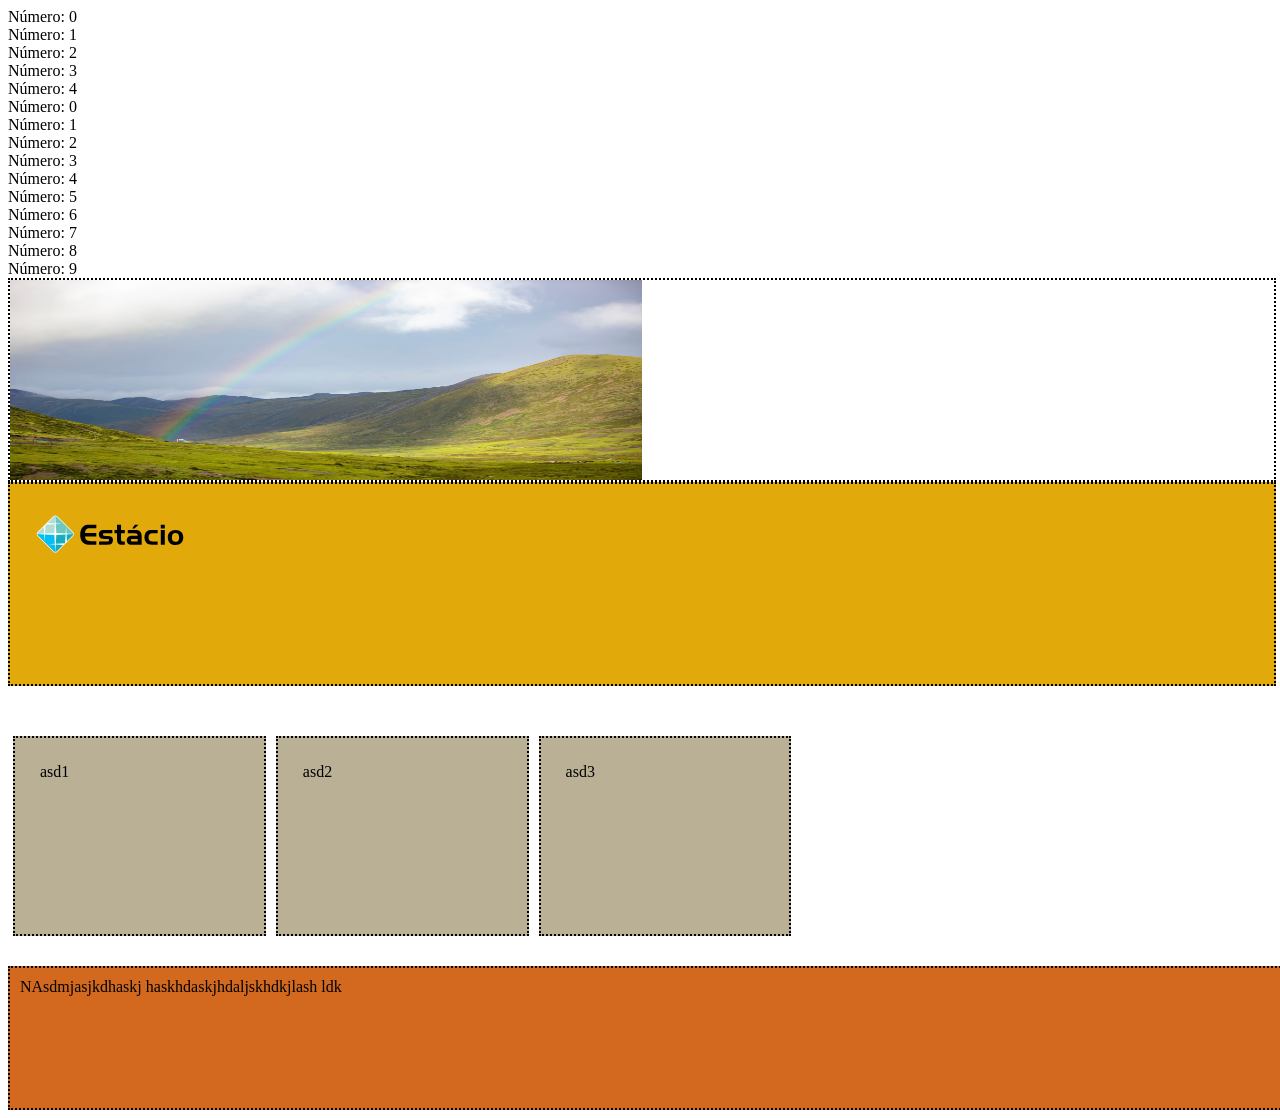
<file: index.html>
<!DOCTYPE html>
<html lang="pt-br">

<head>
	<meta charset="utf-8">
	<title> Escola Estácio ABC </title>
	<meta name="author" content="Andre de Jesus">
	<meta name="description" content="HTMl5">
	<link rel="stylesheet" href="estilo.css">

	<script >
		// 1. Seleciona o elemento que você quer animar/monitorar
		const elemento = document.querySelector('.animar');

		// 2. Define a função de callback que ocorre quando ele aparece
		const callback = (entries, observer) => {
			entries.forEach((entry) => {
				if (entry.isIntersecting) {
				  // Elemento visível: adiciona uma classe CSS ou anima
				  entry.target.classList.add('visivel');
				  console.log('Elemento apareceu na tela!');
				  // Opcional: Para de observar após a primeira vez
				  // observer.unobserve(entry.target);
				}
			});
		};

		// 3. Configura o observer
		const options = {
			threshold: 0.5 // 0.5 significa que 50% do elemento deve estar visível
		};

		const observer = new IntersectionObserver(callback, options);

		// 4. Inicia a observação
		observer.observe(elemento);


	</script>

	<script>
		let nome = "Andre";
		const sobrenome = "Ramos";

		let acao = function clicar() {
			alert("Clicou no cabeçalho 2 = " + nome
				+ " " + sobrenome);
		}

		let addTexto = function () {
			let rodape = document.getElementById("rodape");
			rodape.innerHTML = " - " + nome + " " + sobrenome;
		}

		for (let i = 0; i < 5; i++) {
			document.write("Número: " + i + "<br>");
		}
		let c = 0;
		while (c < 10) {
			document.write("Número: " + c + "<br>");
			c++;
		}

		async function carregarArquivo() {
			try {
				// erro ocorrerá aqui. Por quê?
				const response = await fetch('arquivo.txt');
				textoVar = await response.text();

				let rodape = document.getElementById("rodape");
				rodape.innerHTML = textoVar;

				console.log(textoVar); // Conteúdo do arquivo aqui
			} catch (error) {
				console.error('Erro ao ler o arquivo:', error);
			}
		}

	</script>
</head>

<body>
	<div id="cabecalho1" class="divisoes" onclick="addTexto()"> </div>
	<div id="cabecalho2" class="divisoes" onclick="acao()">
		<img src="img/logo.svg" alt="Logo da Escola Estácio ABC" title="Escola Estácio ABC" width="200px"
			height="100px">
	</div>

	<div id="conteudo" class="divisoes">
		<div class="coluna" onclick="carregarArquivo()"> asd1 </div>
		<div class="coluna"> asd2 </div>
		<div class="coluna"> asd3 </div>
	</div>

	<div id="rodape" style="background-color: chocolate;" class="animar">
		NAsdmjasjkdhaskj haskhdaskjhdaljskhdkjlash ldk
	</div>
</body>

</html>
</file>
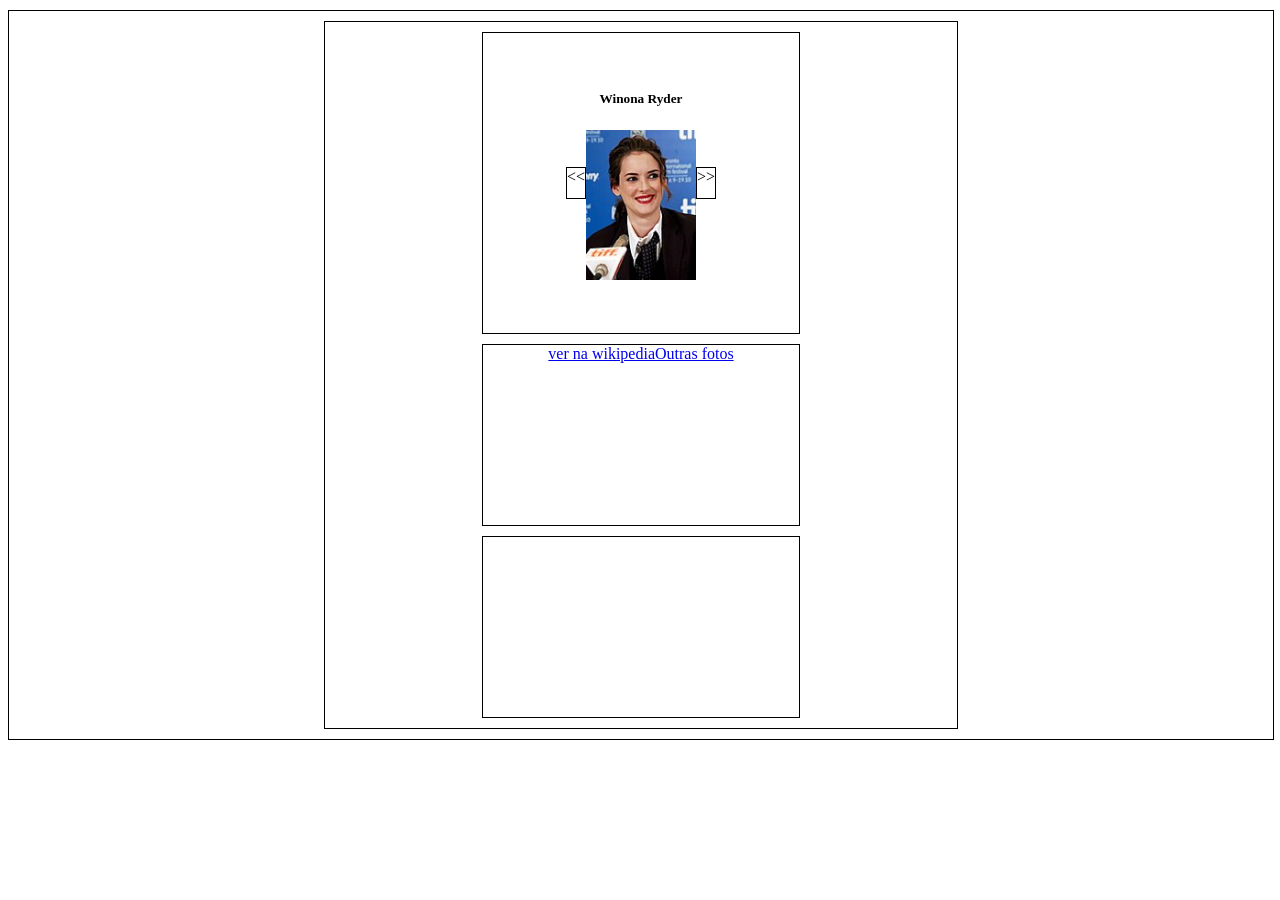
<file: aula_pratica/index.html>
<!DOCTYPE html>
<html lang="pt-br">
<head>
    <meta charset="UTF-8">
    <meta name="viewport" content="width=device-width, initial-scale=1.0">
    <title>Biografia de Famosos</title>
    <link rel="stylesheet" href="estilo.css">
    <script src="script2.js" defer > </script>
    <!-- <script src="script.js" defer > </script>
-->
</head>
<body>
    <div id="container">
        <div id="conteudo" >
            <header >
                <span id="voltar" class="arrow left"
                 onclick="prev()" > 
                    << 
                </span> <!-- voltar -->

                <div id="foto" > 
                    <!--
                        <img id="personagem" src="img/stranger-things-actors/Winona_Ryder.jpg" 
                            width="110" height="150" class="active"> 
                    -->
                    <h5 id="nome"></h5>
                </div>
                
                <!-- Um evento para esse span foi adicionado no script.js -->
                <span id="avancar" class="arrow right"
                    title="Atualizar foto" onclick="next()" > 
                    >> 
                </span> <!-- avançar -->
            </header>

            <section >
                <a href="https://pt.wikipedia.org" 
                    target="_blank"> 
                    ver na wikipedia
                </a>
                <br>

                <a href="album.html" target="_self"> 
                    Outras fotos 
                </a>
                <!--
                    <video width="120" height="140" controls
                        autoplay=false loop>
                        <source src="https://www.w3schools.com/html/mov_bbb.mp4"
                        type="video/mp4">
                        Your browser does not support the video tag.
                    </video>
                -->
            </section>
            <section>

            </section>
            
            <!-- Botão para modificar o DOM 
            <button onclick="modificarDOM()" 
                style="display: block; margin: 5px auto;" > 
                Modificar DOM 
            </button>
            -->
        </div>
    </div>
    
</body>
</html>
</file>
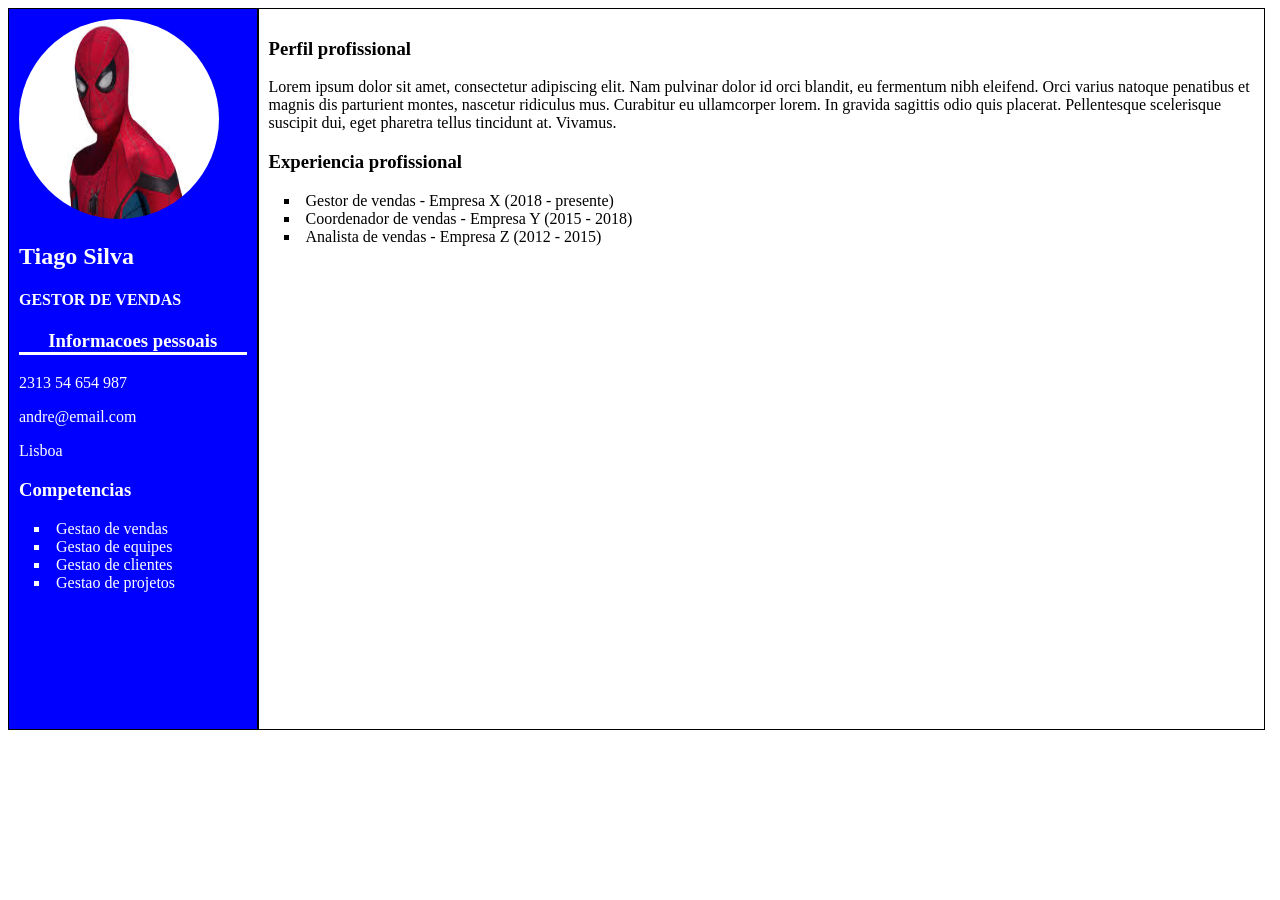
<file: curriculum.html>
<!DOCTYPE html>
<html lang="pt-br">
	<head>
		<meta charset="utf-8">
		<title > Escola Estácio ABC </title>
		<meta name="author" content="Andre de Jesus">
		<meta name="description" content="HTMl5">
		<link rel="stylesheet" href="estilocurriculum.css">
	</head>
	<body>
		<div id="container">
			<div id="esquerda" class="laterais">  
				<div id="foto">
					<img src="img/foto.jpeg" alt="foto" 
						width="200px" height="200px">
				</div>
				<h2>Tiago Silva</h2>
				<h4>GESTOR DE VENDAS</h4>
				<article id="info">
					<h3>Informacoes pessoais</h3>
					<p> <span> </span> 2313 54 654 987 </p>
					<p> <span> </span> andre@email.com </p>
					<p> <span> </span> Lisboa </p>
				</article>

				<article id="compet">
					<h3>Competencias</h3>
					<ul>
						<li>Gestao de vendas</li>
						<li>Gestao de equipes</li>
						<li>Gestao de clientes</li>
						<li>Gestao de projetos</li>
					</ul>
				</article>
			</div> <!-- Fim da esquerda -->

			<div id="direita" class="laterais"> 
				<article id="resumo">
					<h3> Perfil profissional </h3>
					<p> 
						Lorem ipsum dolor sit amet, consectetur adipiscing elit. Nam pulvinar dolor id orci blandit, eu fermentum nibh eleifend. Orci varius natoque penatibus et magnis dis parturient montes, nascetur ridiculus mus. Curabitur eu ullamcorper lorem. In gravida sagittis odio quis placerat. Pellentesque scelerisque suscipit dui, eget pharetra tellus tincidunt at. Vivamus. 
					</p>

				</article>

				<article id="experiencia">
					<h3> Experiencia profissional </h3>
					<ul>
						<li>Gestor de vendas - Empresa X (2018 - presente)</li>
						<li>Coordenador de vendas - Empresa Y (2015 - 2018)</li>
						<li>Analista de vendas - Empresa Z (2012 - 2015)</li>
					</ul>
				</article>
			</div> <!-- Fim da direita -->
		</div>
	</body>
</html>
</file>
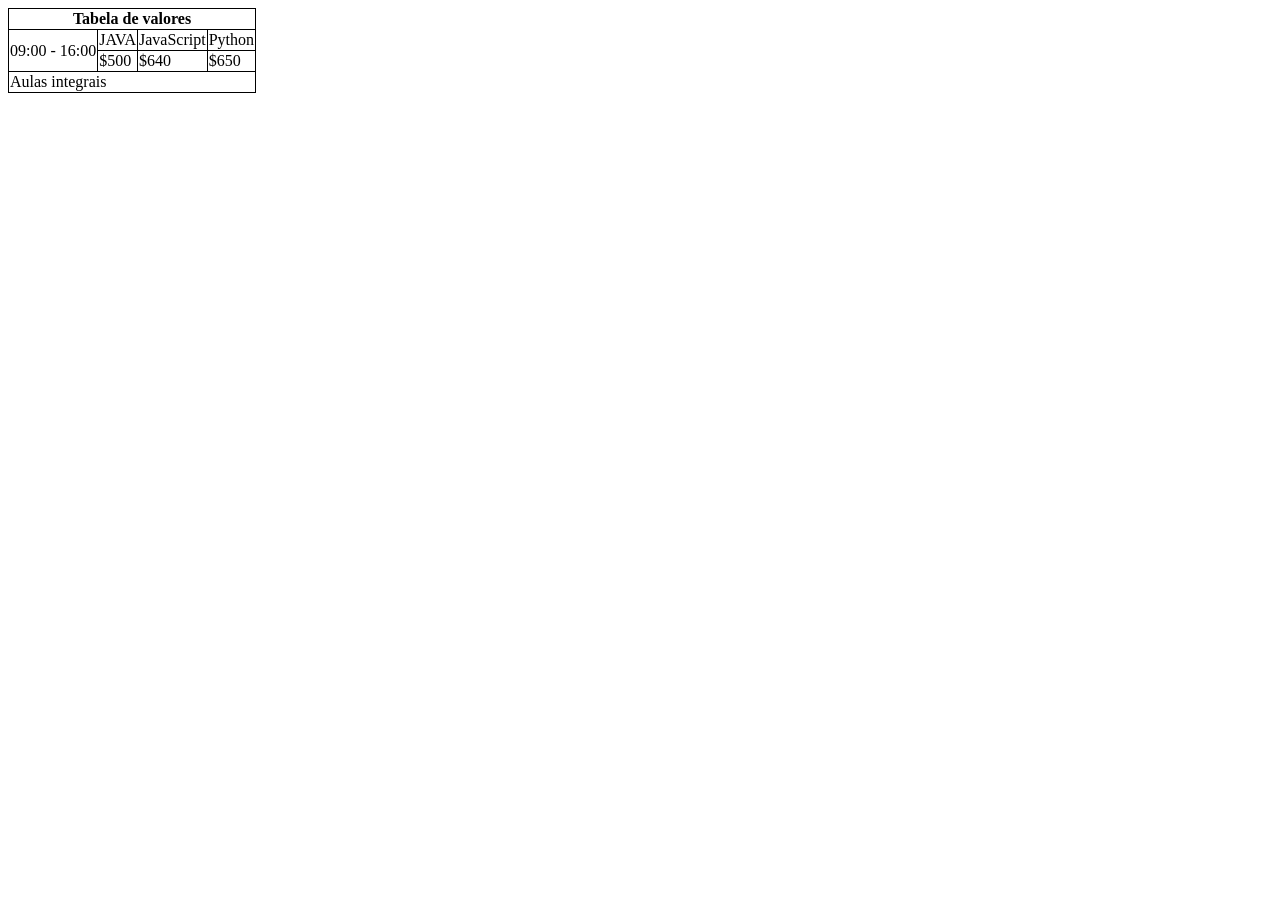
<file: pag01.html>
<!DOCTYPE html>
<html lang="pt-br">
<head>
 <meta charset="utf-8">
 <title> Escola Estácio ABC </title>
 <meta name="author" content="Andre de Jesus">
 <meta name="description" content="HTMl5">
 <style>
table, th, td {
  border: 1px solid black;
  border-collapse: collapse;
}
</style>
</head>
<body>
<table summary="A nossa Escola Estácio ABC, oferece uma grande
variedade de cursos">
 <thead>
 <tr><th colspan="6">Tabela de valores</th></tr>
 </thead>
 <tfoot>
 <tr><td colspan="6">Aulas integrais</td></tr>
 </tfoot>
 <tbody>
 <tr>
 <td rowspan="2"> 09:00 - 16:00</td>
 <td>JAVA</td>
 <td>JavaScript</td>
 <td>Python</td>
 </tr>
 <tr>
 <td>$500</td>
 <td>$640</td>
 <td>$650</td>
 </tr>
 </tbody>
 </table>
</body>
</html>
</file>
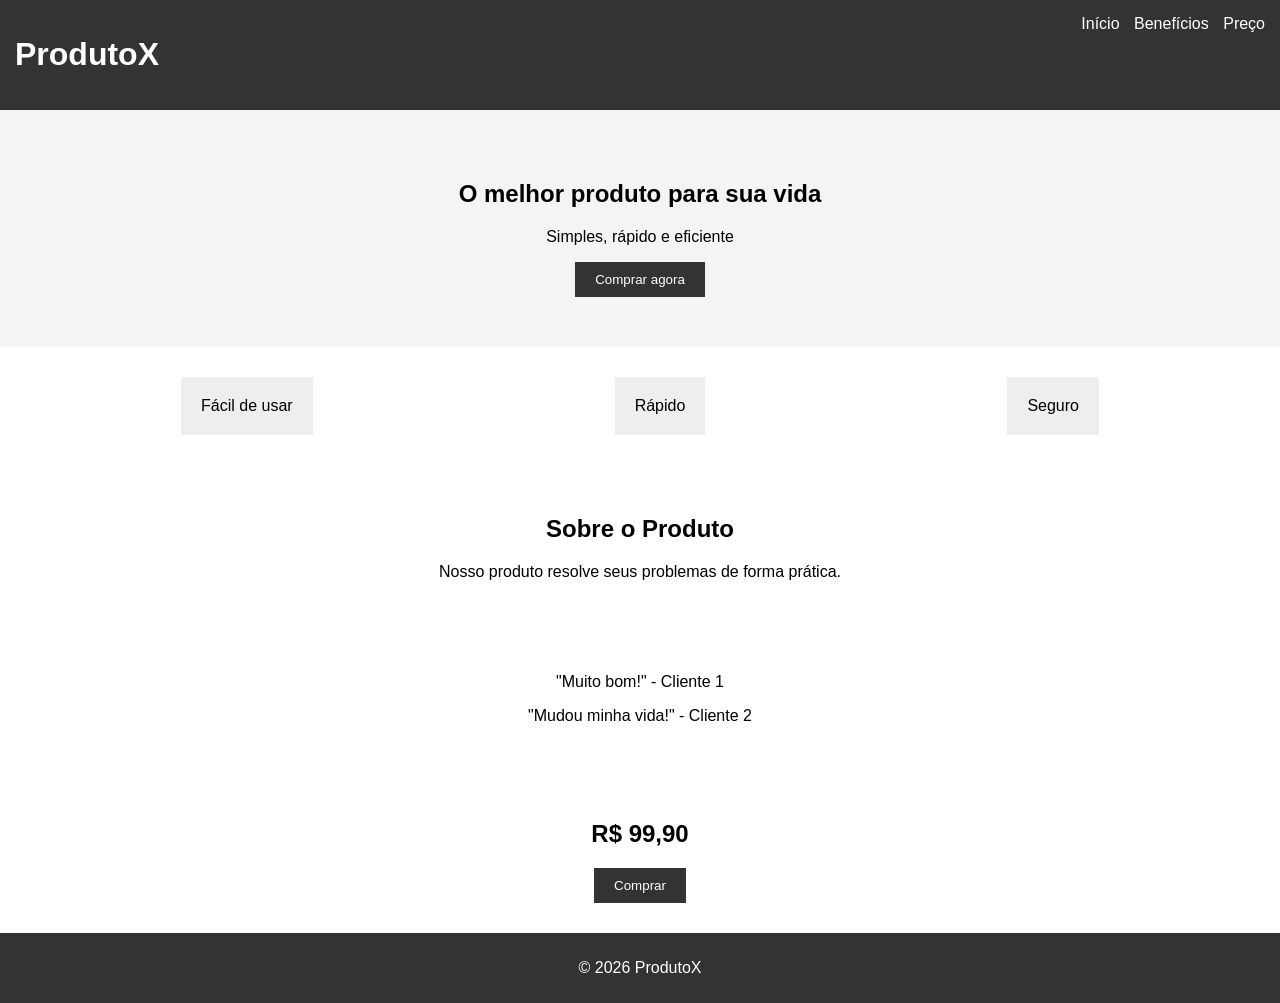
<file: exemplo_landepage/lande.html>
<!DOCTYPE html>
<html lang="pt-BR">
<head>
  <meta charset="UTF-8">
  <meta name="viewport" content="width=device-width, initial-scale=1.0">
  <title>Produto X</title>
  <link rel="stylesheet" href="style.css">
</head>
<body>

<header>
  <h1>ProdutoX</h1>
  <nav>
    <a href="#">Início</a>
    <a href="#">Benefícios</a>
    <a href="#">Preço</a>
  </nav>
</header>

<section class="hero">
  <h2>O melhor produto para sua vida</h2>
  <p>Simples, rápido e eficiente</p>
  <button>Comprar agora</button>
</section>

<section class="beneficios">
  <div class="card">Fácil de usar</div>
  <div class="card">Rápido</div>
  <div class="card">Seguro</div>
</section>

<section class="produto">
  <h2>Sobre o Produto</h2>
  <p>Nosso produto resolve seus problemas de forma prática.</p>
</section>

<section class="depoimentos">
  <p>"Muito bom!" - Cliente 1</p>
  <p>"Mudou minha vida!" - Cliente 2</p>
</section>

<section class="preco">
  <h2>R$ 99,90</h2>
  <button>Comprar</button>
</section>

<footer>
  <p>© 2026 ProdutoX</p>
</footer>

</body>
</html>
</file>
<file: estilo.css>
div#cabecalho1 {
    display: block; /* none */
    border: 2px dotted black;
    width: 100%;
    height: 200px;
    background-image: url('img/paisagem.jpg');
    background-size: 50% 100%;
    background-repeat: no-repeat;
}
div#cabecalho2 {
    display: block; /* none */
    width: 100%;
    height: 200px;
    border: 2px dotted black;
    background-color: #e2a90b;
}

div#cabecalho2:hover {
    cursor: pointer;
    cursor: url('hand.png'), pointer;
    background-color: blue;
}

div.coluna {
    display: block;
    float: left;
    width: 20%;
    height: 200px;
    border: 2px dotted black;
    background-color: #b9b095;
    margin: 50px 5px 30px 5px;
    padding: 25px;

    /* a propriedade abaixo evita aumento do elemento ao aplicar um preenchimento padding ou aumento de borda, impedindo que ele aumente */
    box-sizing: border-box;
}

#rodape {
    display: block; /* none */
    clear: both;
    padding: 10px;
    width: 100%;
    height: 120px;
    border: 2px dotted black;
    background-color: #e2a90b;

    flex-wrap: wrap;

    animation-name: minha_animacao;
    animation-duration: 3s;
    animation-iteration-count: infinite;

}

@keyframes minha_animacao{
    0%{ 
        width: 10px;
        background-color: #e2a90b;
    }
    25%{
        width: 25%;
        background-color: cadetblue;
    }
    50%{
        width: 50%;
        background-color: yellowgreen;
    }
    75%{
        width: 75%;
        background-color: #b9b095;
    }
    100%{
        width: 98%;
        background-color: #e2a90b;
    }

}





/* Media Queries RESPONSIVIDADE CSS */
@media screen and (min-width: 400px) and (max-width: 800px) {
    body{
        background-color: greenyellow;
    }
}

@media print  {
    body{
        background-color: rgb(197, 13, 28);
    }
}
</file>
<file: aula_pratica/estilo.css>
#container{
    display: block;
    margin: 10px auto;
    width: 100%;
    height: auto;
    border: 1px solid black;
}

#conteudo{
    display: block;
    margin: 10px auto;
    width: 50%;
    height: auto;
    border: 1px solid black;
}

#conteudo header, #conteudo section {
    display: flex;
    justify-content: center;
    margin: 10px auto;
    width: 50%;
    border: 1px solid black;
}

header {
    display: flex;
    width: 40%;
    height: 300px;
    border: 1px solid black;
    align-items: center;
    justify-content: center;
}

span{
    border: 1px solid black;
    width: auto;
    height: 10%;
}

span:hover{
    cursor: pointer;
    background-color: orange;
}

h5#nome{
    text-align: center;
    margin-top: 5px;
}

#foto img {
    display: none;
}

#foto img.active {
    display: block;
}

section {
    display: block;
    width: 40%;
    height: 180px;
    border: 1px solid black;
}
</file>
<file: estilocurriculum.css>
div.laterais{
    float: left;
    padding: 10px;
}

div#esquerda{
    /* text-align: center; */
    border: 1px solid black;
    background-color: blue;
    color: white;
    height: 700px;
    width: 18%;
}

div#esquerda div#foto img{
    border-radius: 50%;
}

div#direita{
    border: 1px solid black;
    height: 700px;
    width: 78%;
}

article#info h3{
    text-align: center;
    border-bottom: 3px solid white;
}


ul {
  list-style-position: outside; /* Marcador fora do bloco de texto */
  padding-left: 0;             /* Remove o preenchimento padrão */
  margin-left: 20px;           /* Define um recuo personalizado igual para todos */
}
ul li {
    list-style-type: square; /* none | square | lower-greek | katakana */
    text-indent: -10px; /* Move o marcador para a esquerda */
    list-style-position: inside; /* outside O marcador fica dentro do bloco de texto */

    padding-left: 5px;
}
</file>
<file: exemplo_landepage/style.css>
body {
  font-family: Arial;
  margin: 0;
}

/* Header */
header {
  background: #333;
  color: white;
  display: flex;
  justify-content: space-between;
  padding: 15px;
}

nav a {
  color: white;
  margin-left: 10px;
  text-decoration: none;
}

/* Hero */
.hero {
  text-align: center;
  padding: 50px;
  background: #f4f4f4;
}

button {
  padding: 10px 20px;
  border: none;
  background: #333;
  color: white;
  cursor: pointer;
}

button:hover {
  background: #555;
}

/* Benefícios */
.beneficios {
  display: flex;
  justify-content: space-around;
  padding: 30px;
}

.card {
  background: #eee;
  padding: 20px;
}

/* Seções */
section {
  padding: 30px;
  text-align: center;
}

/* Footer */
footer {
  background: #333;
  color: white;
  text-align: center;
  padding: 10px;
}

/* Responsivo */
@media (max-width: 600px) {
  .beneficios {
    flex-direction: column;
  }
}
</file>
